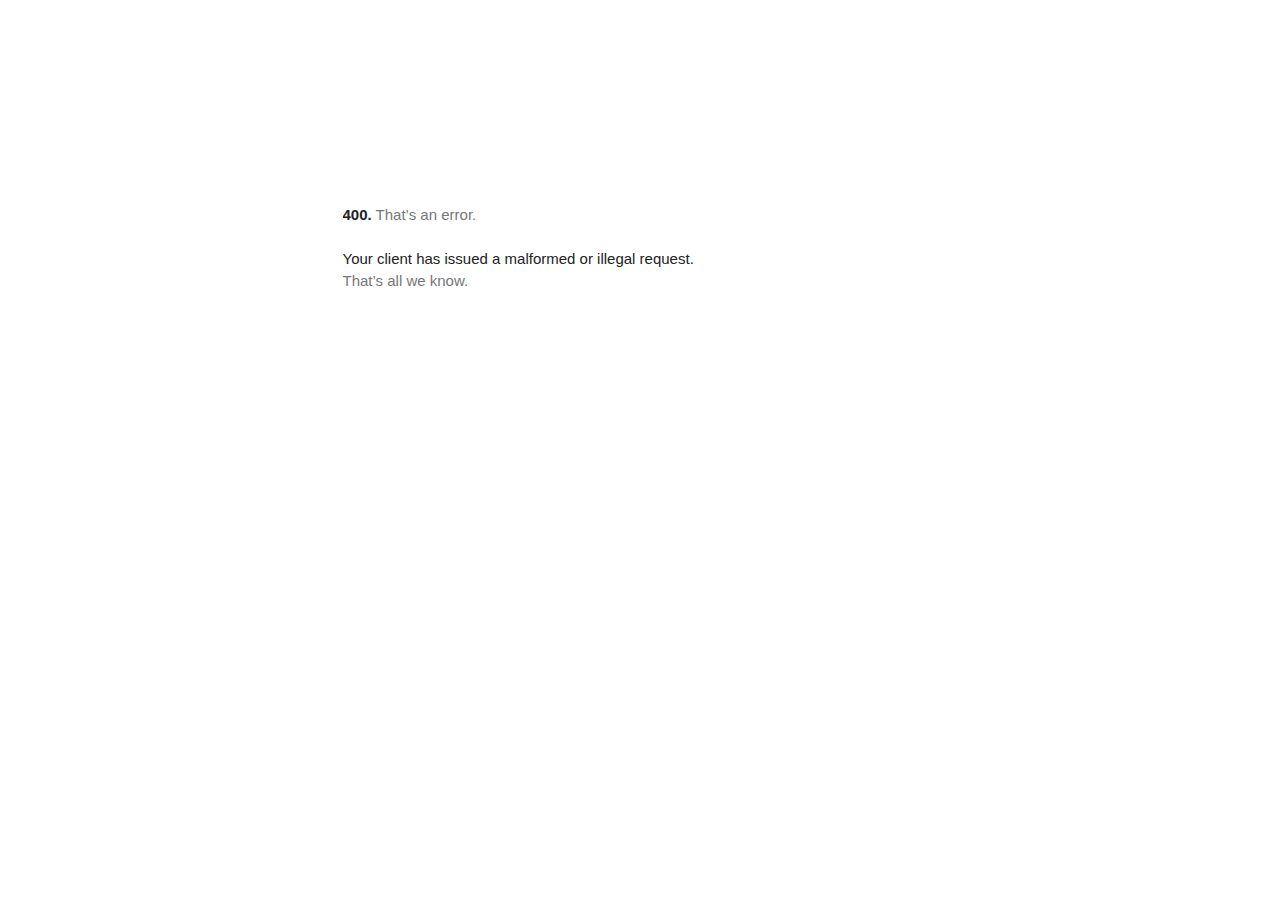
<file: public/site/www.googletagmanager.com/gtm5445.html>
<!DOCTYPE html>
<html lang=en>
  <meta charset=utf-8>
  <meta name=viewport content="initial-scale=1, minimum-scale=1, width=device-width">
  <title>Error 400 (Bad Request)!!1</title>
  <style>
    *{margin:0;padding:0}html,code{font:15px/22px arial,sans-serif}html{background:#fff;color:#222;padding:15px}body{margin:7% auto 0;max-width:390px;min-height:180px;padding:30px 0 15px}* > body{background:url(//www.google.com/images/errors/robot.png) 100% 5px no-repeat;padding-right:205px}p{margin:11px 0 22px;overflow:hidden}ins{color:#777;text-decoration:none}a img{border:0}@media screen and (max-width:772px){body{background:none;margin-top:0;max-width:none;padding-right:0}}#logo{background:url(//www.google.com/images/branding/googlelogo/1x/googlelogo_color_150x54dp.png) no-repeat;margin-left:-5px}@media only screen and (min-resolution:192dpi){#logo{background:url(//www.google.com/images/branding/googlelogo/2x/googlelogo_color_150x54dp.png) no-repeat 0% 0%/100% 100%;-moz-border-image:url(//www.google.com/images/branding/googlelogo/2x/googlelogo_color_150x54dp.png) 0}}@media only screen and (-webkit-min-device-pixel-ratio:2){#logo{background:url(//www.google.com/images/branding/googlelogo/2x/googlelogo_color_150x54dp.png) no-repeat;-webkit-background-size:100% 100%}}#logo{display:inline-block;height:54px;width:150px}
  </style>
  <a href=//www.google.com/><span id=logo aria-label=Google></span></a>
  <p><b>400.</b> <ins>That’s an error.</ins>
  <p>Your client has issued a malformed or illegal request.  <ins>That’s all we know.</ins>
</file>
